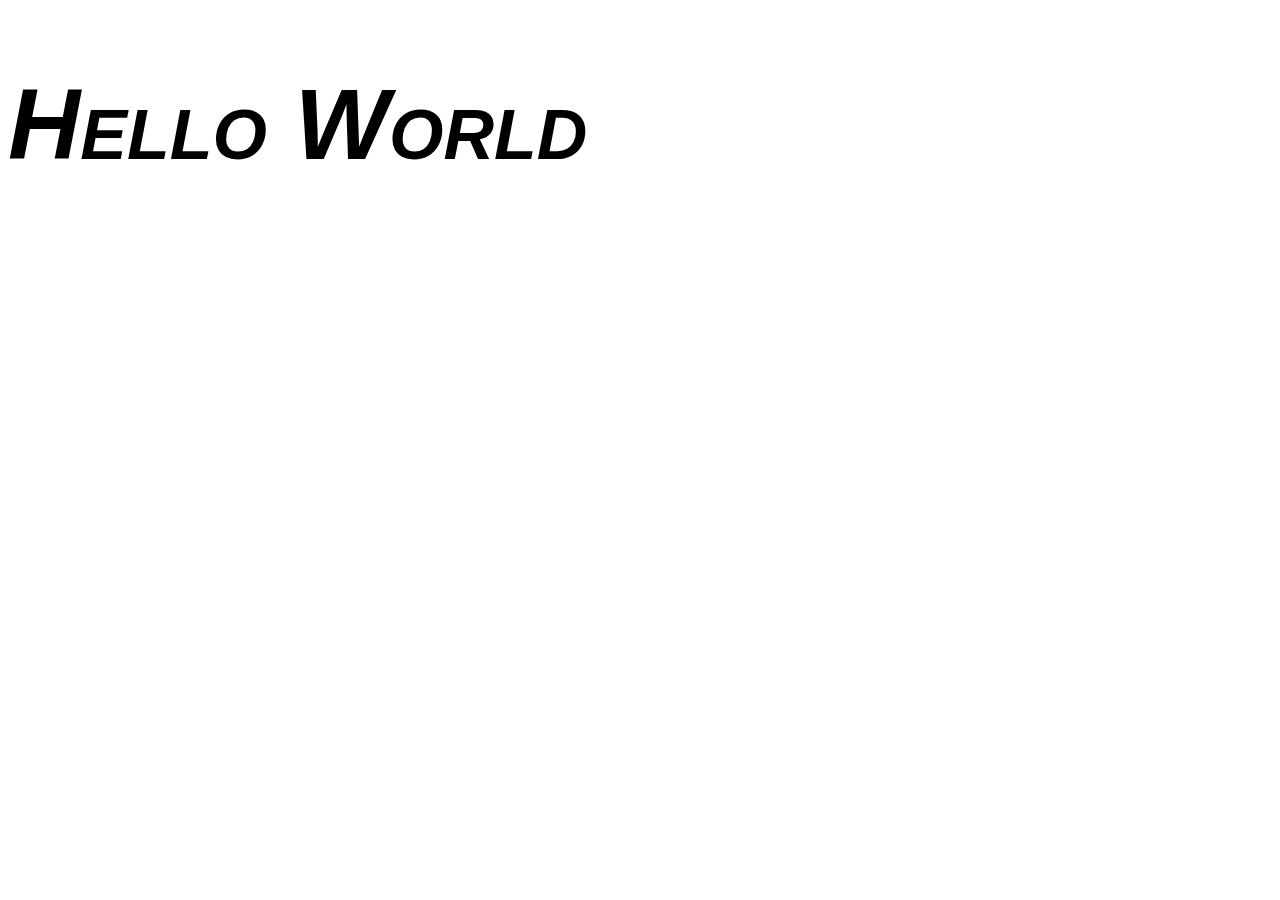
<file: Begining/index.html>
<!DOCTYPE html>
<html lang="en">
<head>
    <meta charset="UTF-8">
    <meta name="viewport" content="width=device-width, initial-scale=1.0">
    <meta http-equiv="X-UA-Compatible" content="ie=edge">
    <title>Java Script</title>
    <link rel="stylesheet" href="style.css">
</head>
<body>
    <h1>Hello World</h1>

<script src="latihan.js"></script>
</body>
</html>
</file>
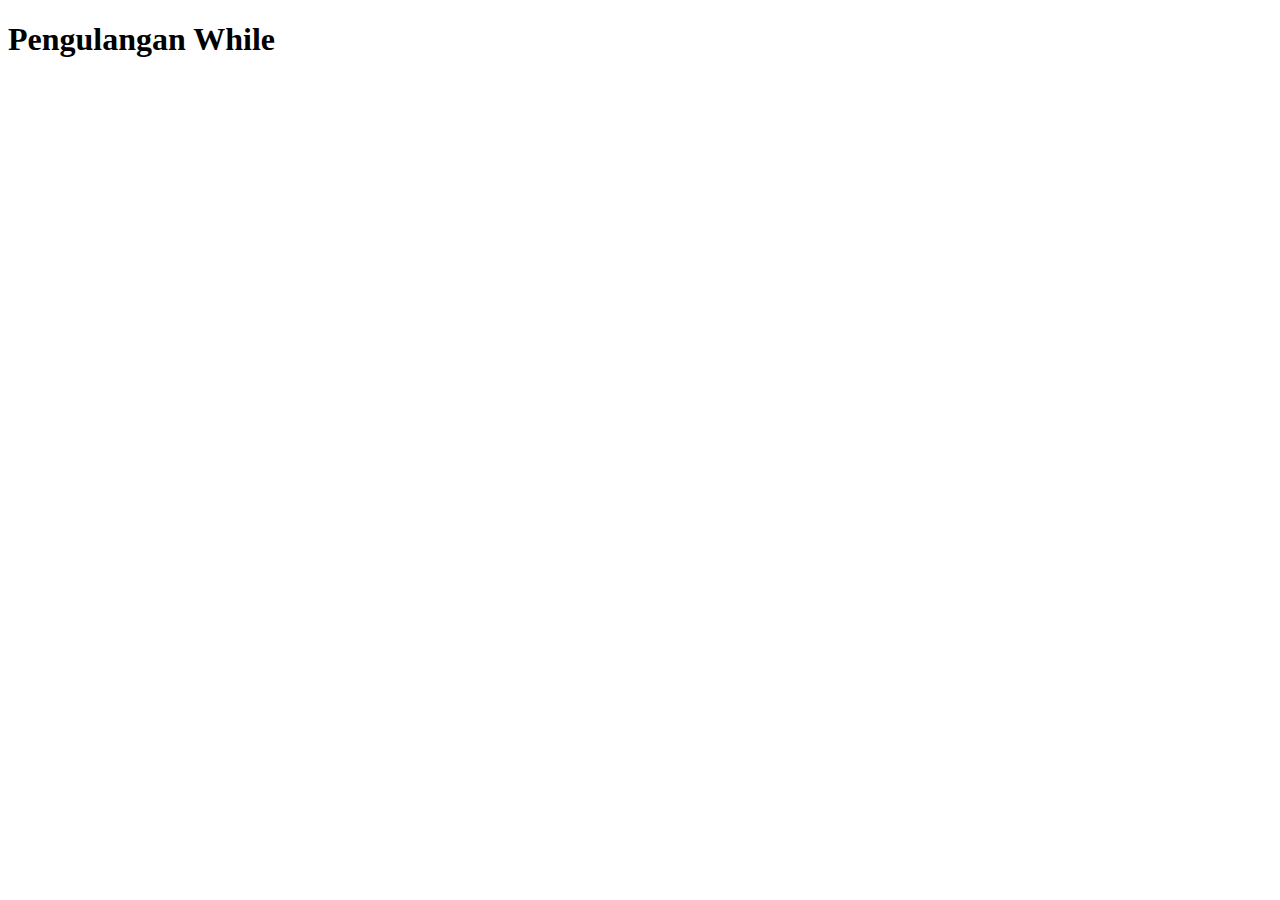
<file: Pengulangan/index.html>
<!DOCTYPE html>
<html lang="en">
<head>
    <meta charset="UTF-8">
    <meta name="viewport" content="width=device-width, initial-scale=1.0">
    <meta http-equiv="X-UA-Compatible" content="ie=edge">
    <title>Pengulangan</title>
</head>
<body>
    <h1>Pengulangan While</h1>

<script src="script.js"></script>
<script src="angkot1.js"></script>
</body>
</html>
</file>
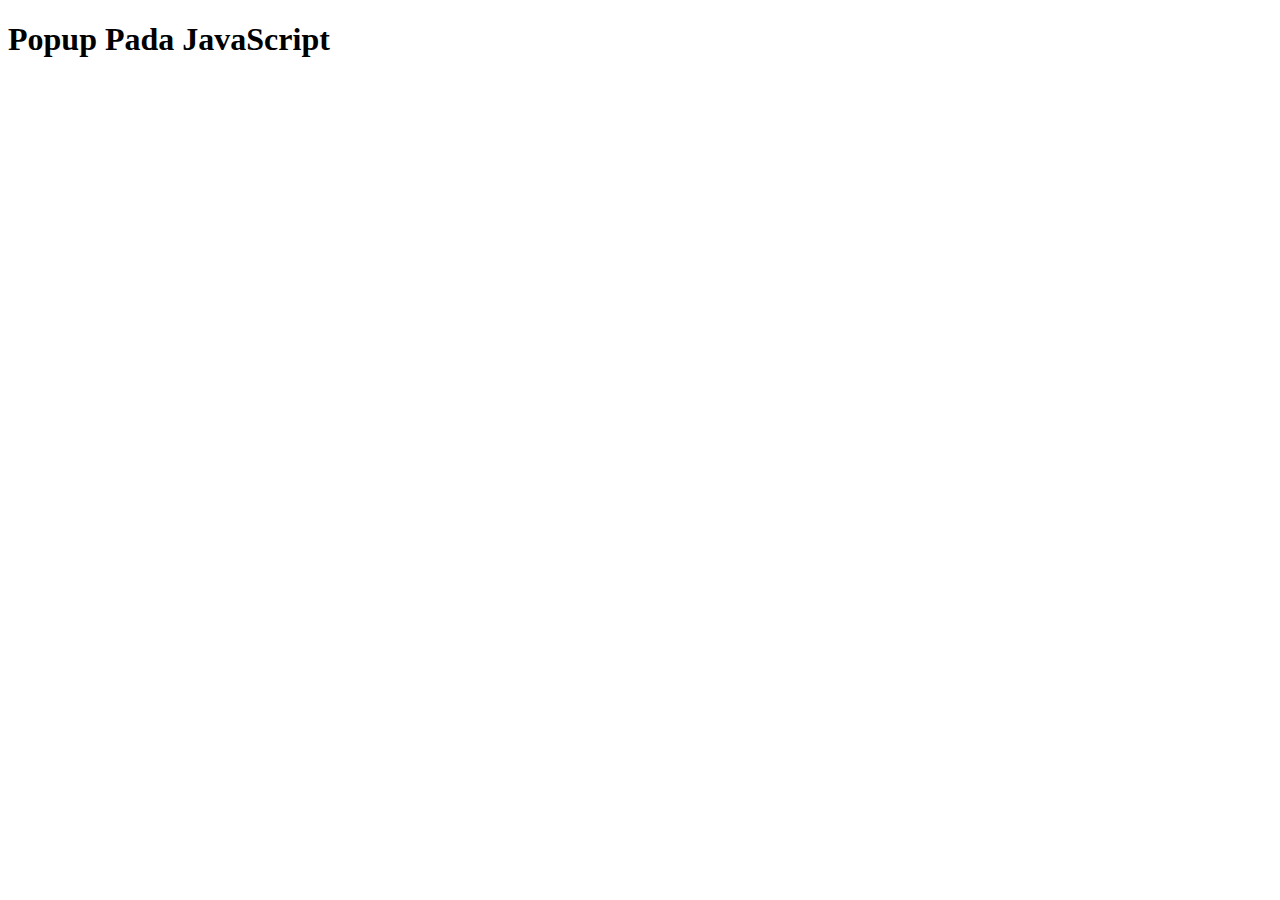
<file: Popup Box/index.html>
<!DOCTYPE html>
<html lang="en">
<head>
    <meta charset="UTF-8">
    <meta name="viewport" content="width=device-width, initial-scale=1.0">
    <meta http-equiv="X-UA-Compatible" content="ie=edge">
    <title>Popup Box</title>
</head>
<body>
    <h1>Popup Pada JavaScript</h1>
<script src="popup.js"></script>
</body>
</html>
</file>
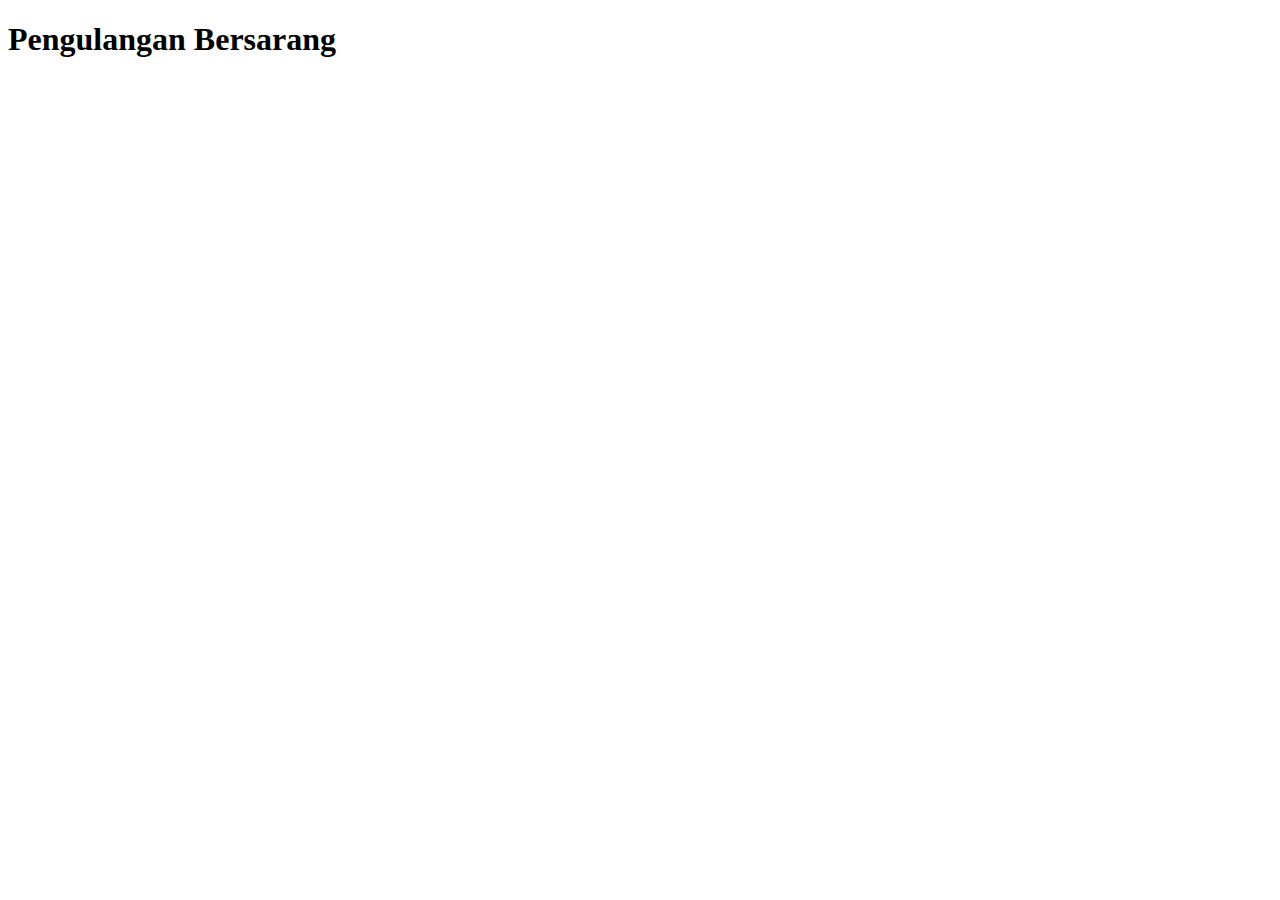
<file: Pengulangan/nestedLoop/index.html>
<!DOCTYPE html>
<html lang="en">

<head>
    <meta charset="UTF-8">
    <meta name="viewport" content="width=device-width, initial-scale=1.0">
    <meta http-equiv="X-UA-Compatible" content="ie=edge">
    <title>Pengulangan</title>
</head>

<body>
    <h1>Pengulangan Bersarang</h1>
    <script src="nestedLoop.js"></script>
</body>

</html>
</file>
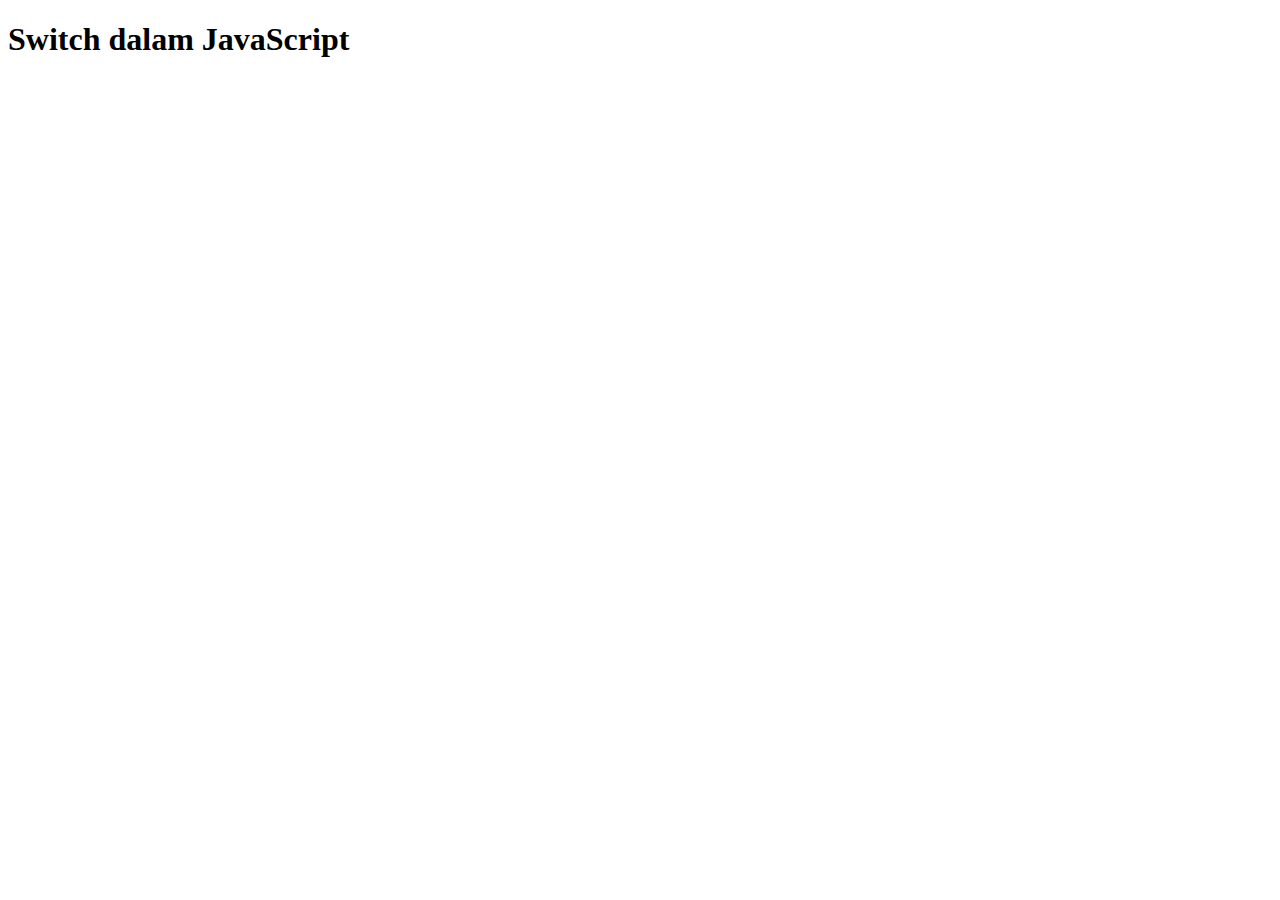
<file: Pengulangan/switch/index.html>
<!DOCTYPE html>
<html lang="en">

<head>
    <meta charset="UTF-8">
    <meta name="viewport" content="width=device-width, initial-scale=1.0">
    <meta http-equiv="X-UA-Compatible" content="ie=edge">
    <title>Pengulangan</title>
</head>

<body>
    <h1>Switch dalam JavaScript</h1>

    <script src="switch.js"></script>
</body>

</html>
</file>
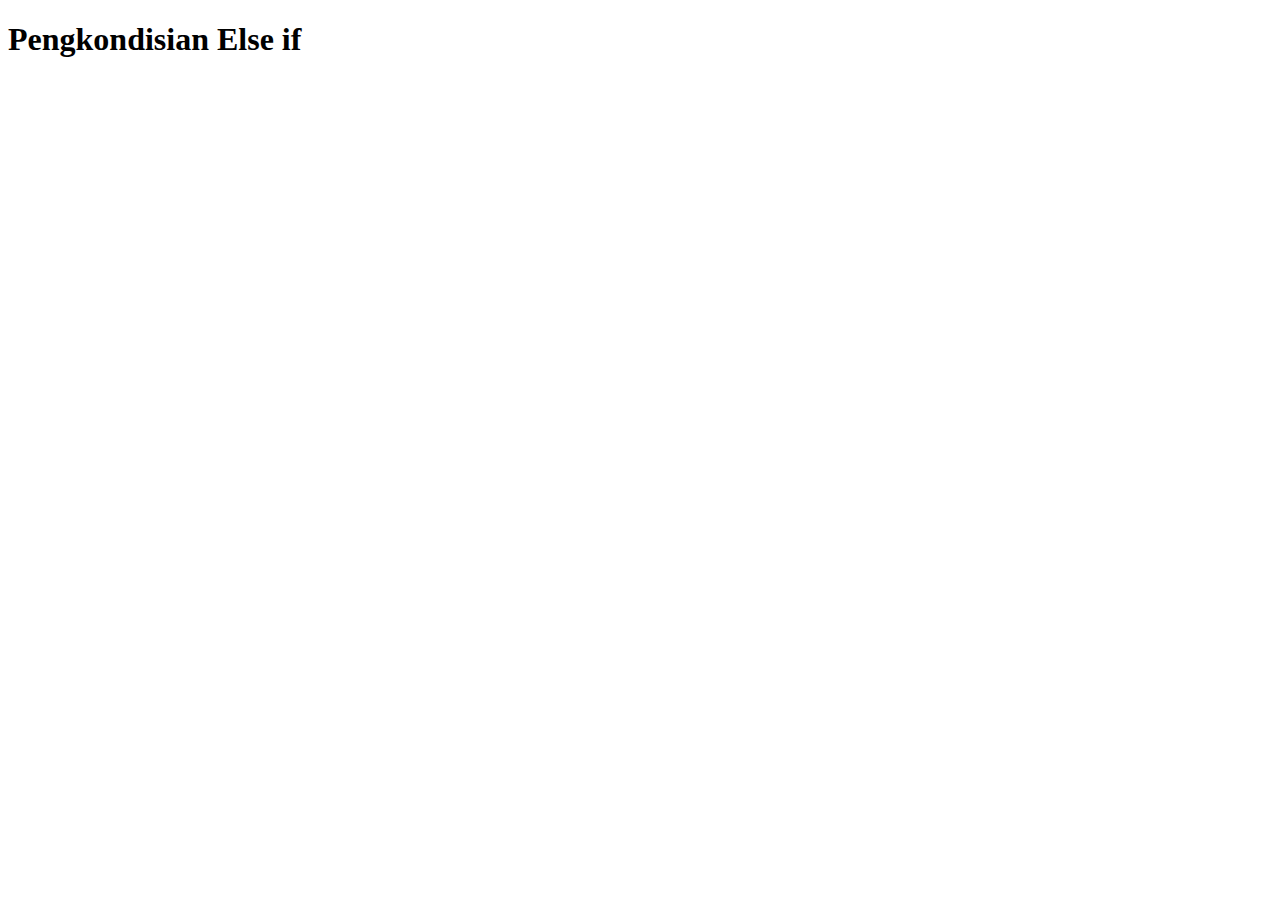
<file: Pengulangan/indexElseIf.html>
<!DOCTYPE html>
<html lang="en">

<head>
    <meta charset="UTF-8">
    <meta name="viewport" content="width=device-width, initial-scale=1.0">
    <meta http-equiv="X-UA-Compatible" content="ie=edge">
    <title>Pengkondisian</title>
</head>

<body>
    <h1>Pengkondisian Else if</h1>
    <script src="genapGanjil.js"></script>
</body>

</html>
</file>
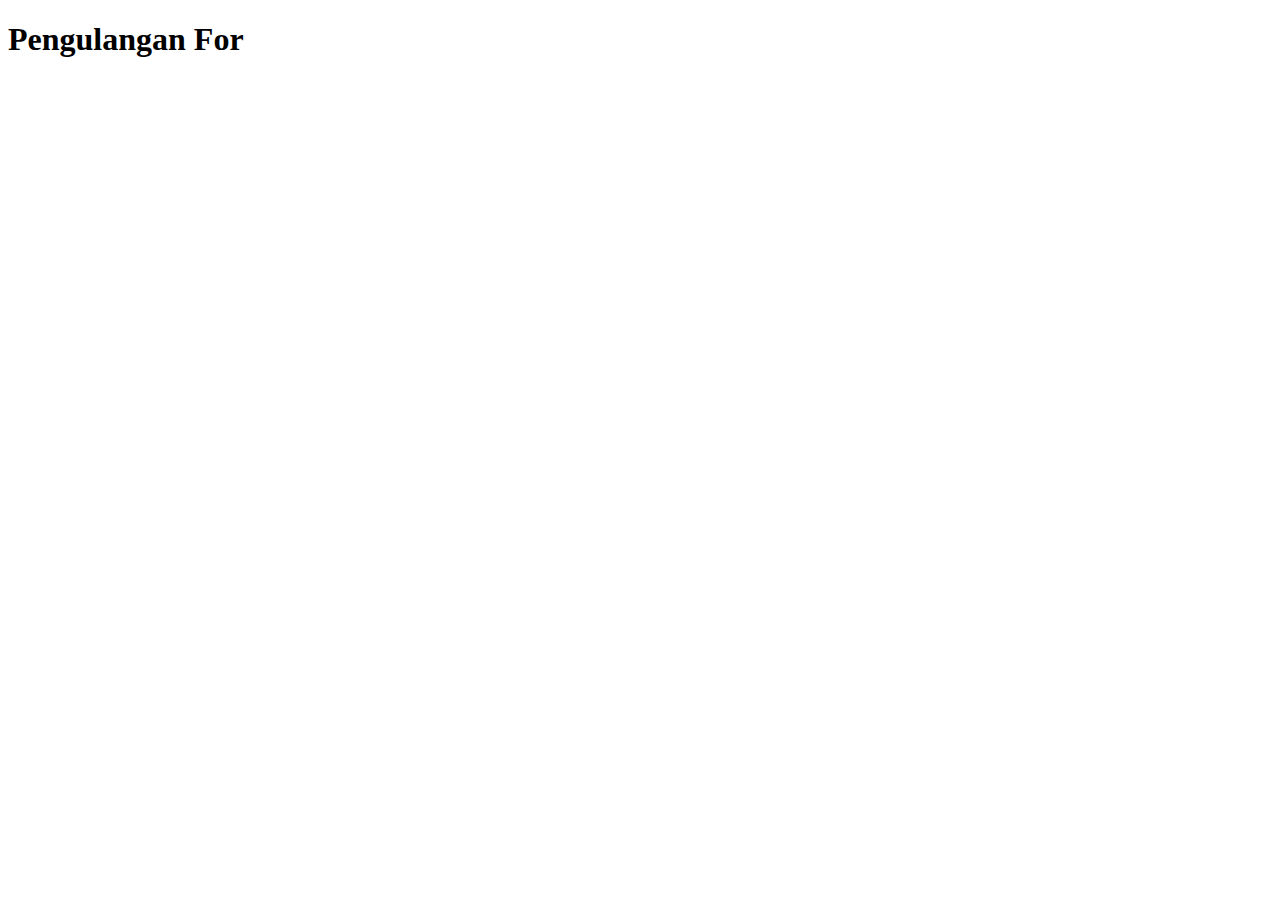
<file: Pengulangan/indexFor.html>
<!DOCTYPE html>
<html lang="en">
<head>
    <meta charset="UTF-8">
    <meta name="viewport" content="width=device-width, initial-scale=1.0">
    <meta http-equiv="X-UA-Compatible" content="ie=edge">
    <title>Pengulangan For</title>
</head>
<body>
    <h1>Pengulangan For</h1>
<script src="for.js"></script>
<script src="angkot2.js"></script>
</body>
</html>
</file>
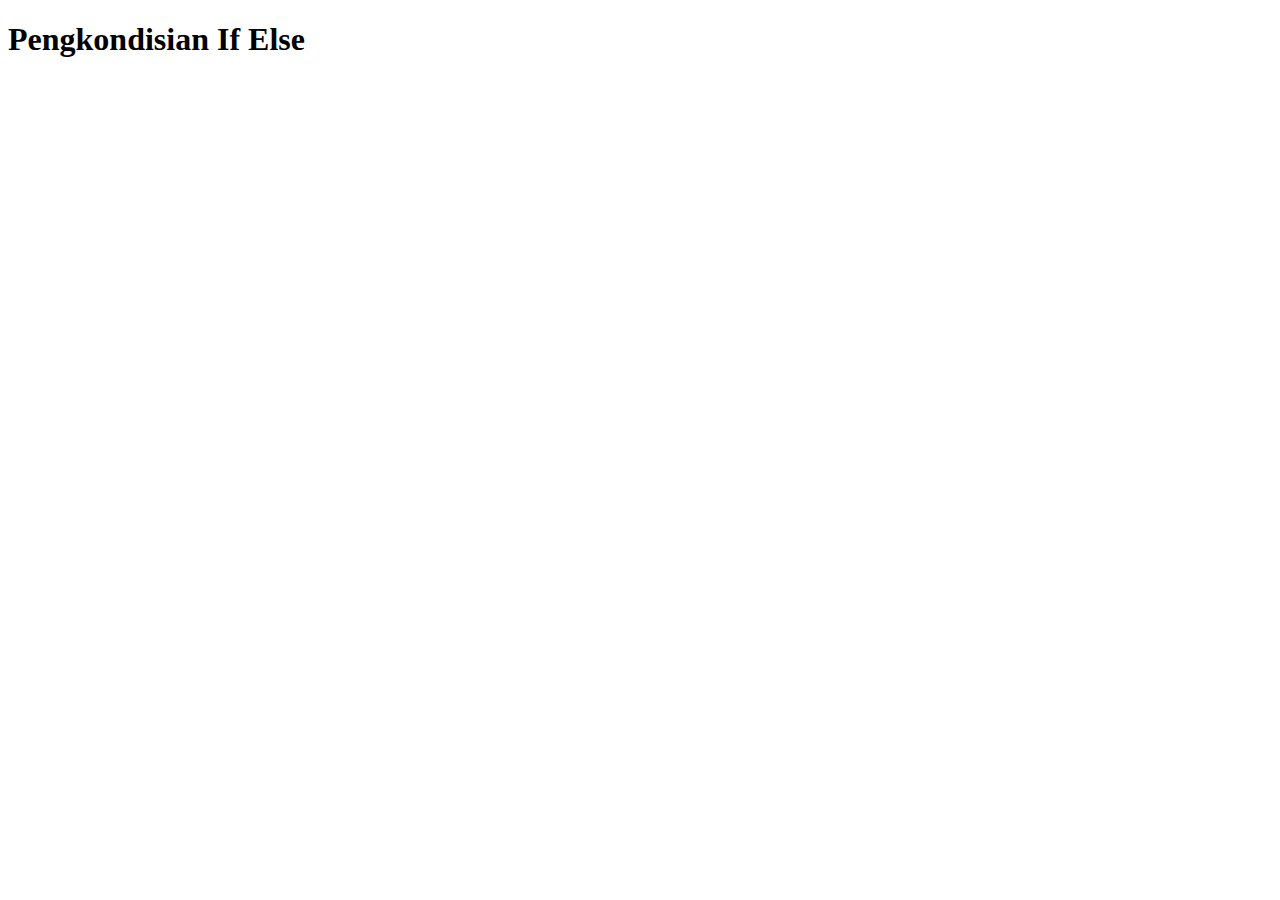
<file: Pengulangan/indexIfElse.html>
<!DOCTYPE html>
<html lang="en">

<head>
    <meta charset="UTF-8">
    <meta name="viewport" content="width=device-width, initial-scale=1.0">
    <meta http-equiv="X-UA-Compatible" content="ie=edge">
    <title>Pengkondisian If Else</title>
</head>

<body>
    <h1>Pengkondisian If Else</h1>
    <script src="angkot3.js"></script>
</body>

</html>
</file>
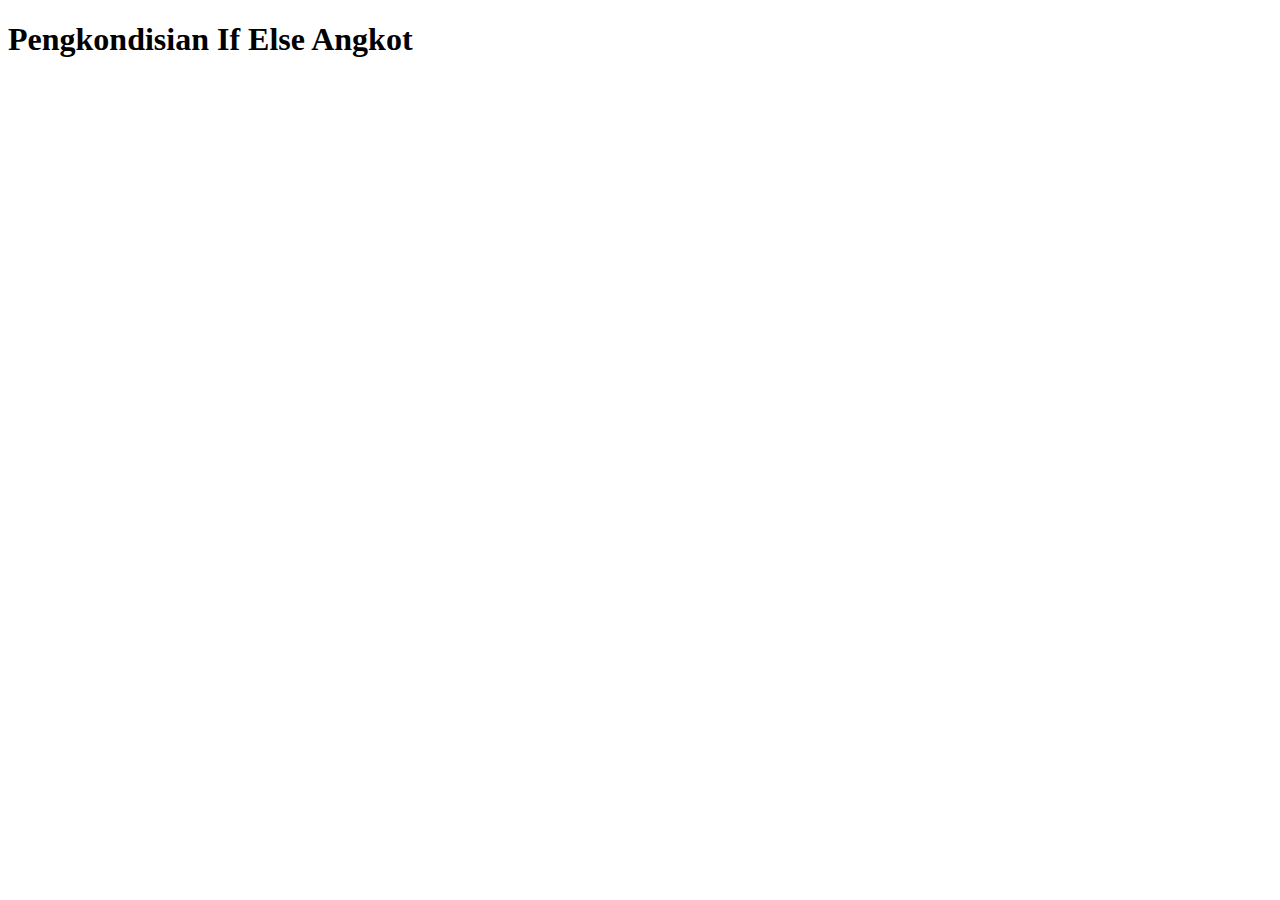
<file: Pengulangan/indexIfElseAngkot4.html>
<!DOCTYPE html>
<html lang="en">

<head>
    <meta charset="UTF-8">
    <meta name="viewport" content="width=device-width, initial-scale=1.0">
    <meta http-equiv="X-UA-Compatible" content="ie=edge">
    <title>Pengkondisian</title>
</head>

<body>
    <h1>Pengkondisian If Else Angkot</h1>
    <script src="angkot6.js"></script>
</body>

</html>
</file>
<file: Begining/style.css>
h1 {
    font-family: 'Segoe UI', Tahoma, Geneva, Verdana, sans-serif;
    font-size: 100px;
    font-variant: small-caps;
    font-style: oblique;
}
</file>
